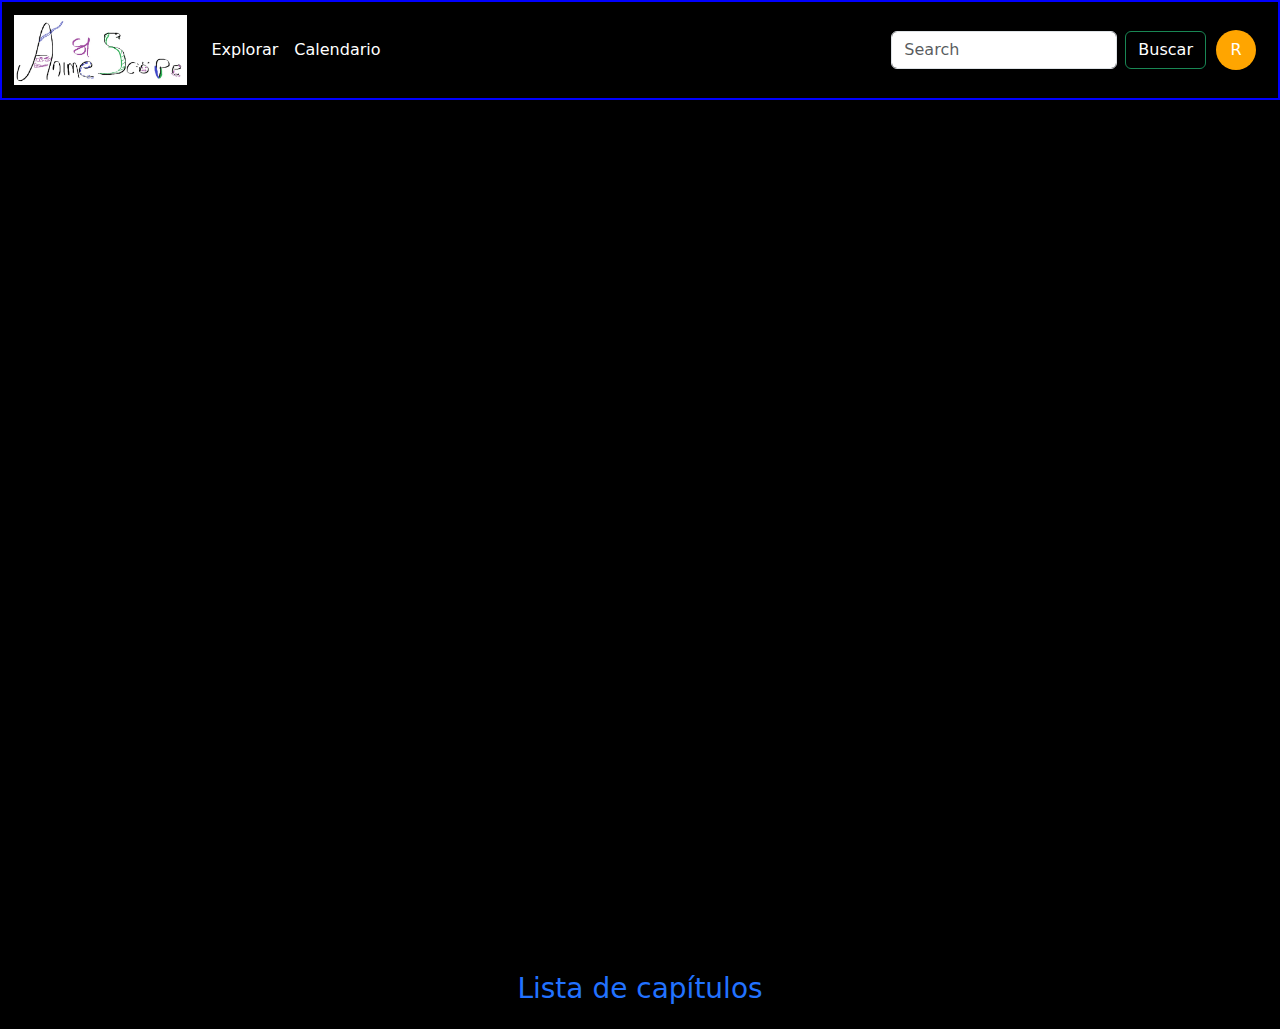
<file: anime.html>
<!DOCTYPE html>
<html lang="en">
<head>
    <meta charset="UTF-8">
    <meta name="viewport" content="width=device-width, initial-scale=1.0">
    <title>Anime</title>
    <link rel="stylesheet" href="estilo.css">
    <link href="https://cdn.jsdelivr.net/npm/bootstrap@5.3.3/dist/css/bootstrap.min.css" rel="stylesheet" integrity="sha384-QWTKZyjpPEjISv5WaRU9OFeRpok6YctnYmDr5pNlyT2bRjXh0JMhjY6hW+ALEwIH" crossorigin="anonymous">
</head>
<body>
    <div class="menu">
        <nav class="navbar navbar-expand-lg">
            <div class="container-fluid">
              <a class="navbar-brand" href="#">
                <div class="AnimeScope">
                <img src="prueba.jpg" class="AnimeScopeImg" id="AnimeScopeImg">
                </div>    
                </a>
              <button class="navbar-toggler" type="button" data-bs-toggle="collapse" data-bs-target="#navbarSupportedContent" aria-controls="navbarSupportedContent" aria-expanded="false" aria-label="Toggle navigation">
                <span class="navbar-toggler-icon"></span>
              </button>
              <div class="collapse navbar-collapse" id="navbarSupportedContent">
                <ul class="navbar-nav me-auto mb-2 mb-lg-0">
                  <li class="nav-item">
                    <a class="nav-link active" aria-current="page" href="#">Explorar</a>
                  </li>
                  <li class="nav-item">
                    <a class="nav-link" href="#">Calendario</a>
                  </li>
                </ul>
                <form class="d-flex" role="search">
                  <input class="form-control me-2" type="search" placeholder="Search" aria-label="Search">
                  <button class="btn btn-outline-success" type="submit">Buscar</button>
                </form>
                <span class="cuenta">R</span>
              </div>
            </div>
          </nav>
    </div>



    <div class="encabezado" id="encabezado">
        
    </div>

    <div class="cuerpoAn">
        <p class="parrafo" id="descripcion"></p>
        <div class="listaC">
            <h3 class="nombreListaCap">Lista de capítulos</h3>
            <ul id="listaCapitulos">
                
            </ul>
        </div>
    </div>

    <script src="anime.js"></script>
    <script src="anime.js"></script>
    <script src="https://cdn.jsdelivr.net/npm/bootstrap@5.3.3/dist/js/bootstrap.bundle.min.js" integrity="sha384-YvpcrYf0tY3lHB60NNkmXc5s9fDVZLESaAA55NDzOxhy9GkcIdslK1eN7N6jIeHz" crossorigin="anonymous"></script>
</body>
</html>
</file>
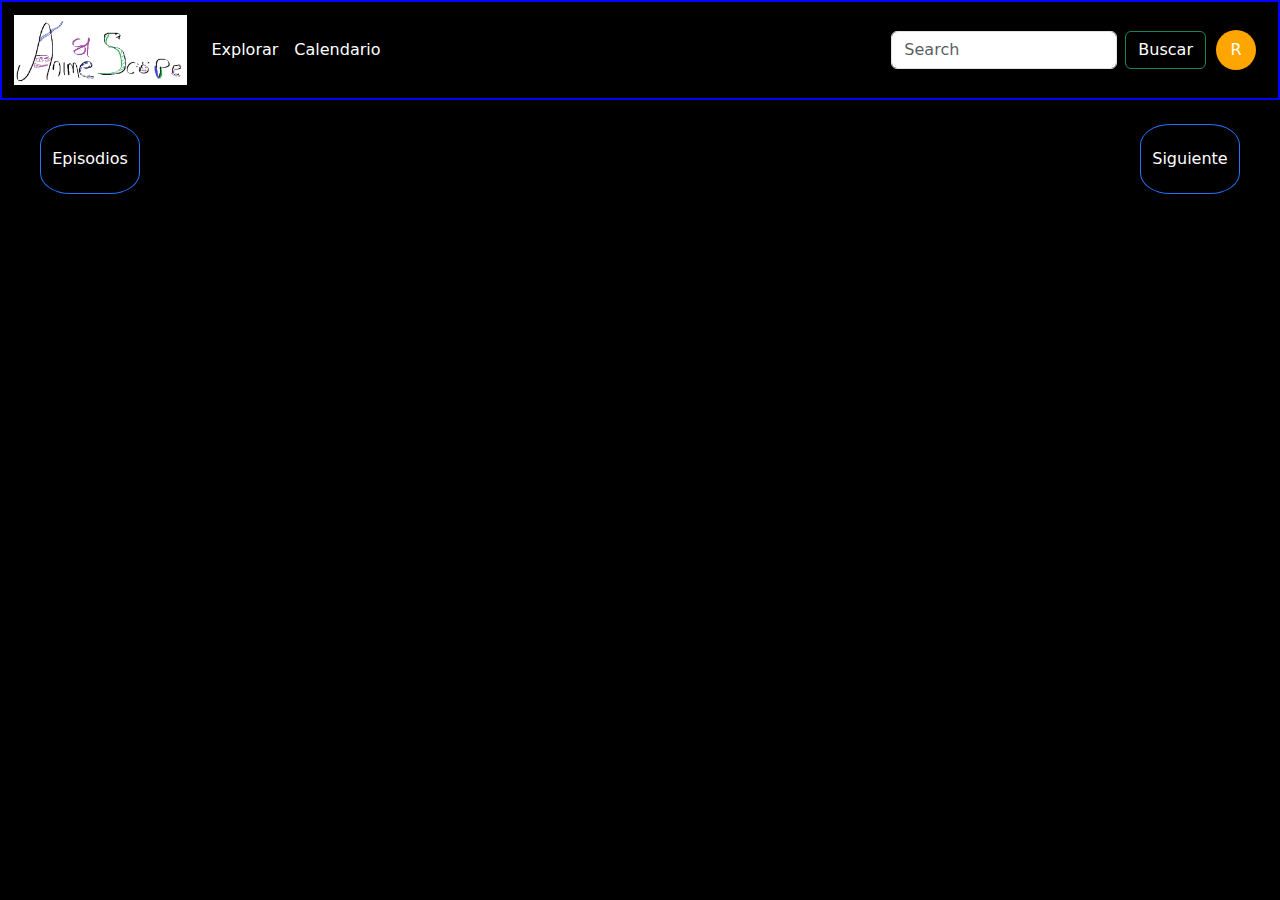
<file: cap1.html>
<!DOCTYPE html>
<html lang="en">
<head>
    <meta charset="UTF-8">
    <meta name="viewport" content="width=device-width, initial-scale=1.0">
    <title>Document</title>
    <link rel="stylesheet" href="estilo.css">
    <link href="https://cdn.jsdelivr.net/npm/bootstrap@5.3.3/dist/css/bootstrap.min.css" rel="stylesheet" integrity="sha384-QWTKZyjpPEjISv5WaRU9OFeRpok6YctnYmDr5pNlyT2bRjXh0JMhjY6hW+ALEwIH" crossorigin="anonymous">
</head>
<body>
    <div class="menu">
        <nav class="navbar navbar-expand-lg">
            <div class="container-fluid">
              <a class="navbar-brand" href="#">
                <div class="AnimeScope">
                <img src="prueba.jpg" class="AnimeScopeImg" id="AnimeScopeImg">
                </div>    
                </a>
              <button class="navbar-toggler" type="button" data-bs-toggle="collapse" data-bs-target="#navbarSupportedContent" aria-controls="navbarSupportedContent" aria-expanded="false" aria-label="Toggle navigation">
                <span class="navbar-toggler-icon"></span>
              </button>
              <div class="collapse navbar-collapse" id="navbarSupportedContent">
                <ul class="navbar-nav me-auto mb-2 mb-lg-0">
                  <li class="nav-item">
                    <a class="nav-link active" aria-current="page" href="#">Explorar</a>
                  </li>
                  <li class="nav-item">
                    <a class="nav-link" href="#">Calendario</a>
                  </li>
                </ul>
                <form class="d-flex" role="search">
                  <input class="form-control me-2" type="search" placeholder="Search" aria-label="Search">
                  <button class="btn btn-outline-success" type="submit">Buscar</button>
                </form>
                <span class="cuenta">R</span>
              </div>
            </div>
          </nav>
    </div>

    <div class="cuerpoVid">
        <div class="Arriba">
            <span class="epi" id="epi">Episodios</span>
            <button class="sig" id="sig">Siguiente</button>
        </div>
        <div class="reprod" id="reprod">
          <h3></h3>

        </div>
    </div>

    <script src="cap1.js"></script>
    <script src="https://cdn.jsdelivr.net/npm/bootstrap@5.3.3/dist/js/bootstrap.bundle.min.js" integrity="sha384-YvpcrYf0tY3lHB60NNkmXc5s9fDVZLESaAA55NDzOxhy9GkcIdslK1eN7N6jIeHz" crossorigin="anonymous"></script>
</body>
</html>
</file>
<file: estilo.css>
body {
    margin: 0;
    background-color: black !important;
    color:#fff !important;
}

.navbar, .navbar-nav .nav-link, .navbar-brand, .form-control, .btn {
    color: white !important;
}

.menu {
    border: 2px solid blue;
    background-color: black;
}

.AnimeScope {
    height: 70px;
    width: auto;
    display: flex;
    overflow: hidden;
    
}

.cabeceroTit {
    width: 100%;
    height: 100px;
    display: flex;
    justify-content: center;
    align-items: center;
}

.AnimeScopeImg {
    max-width: 100%;
    max-height: 100%;
}


.cuenta{
    background-color: orange;
    width: 40px;
    height: 40px;
    display: flex;
    justify-content: center;
    align-items: center;
    border-radius: 50%;
    margin: 10px; 
}


.cuerpo {
    
    height: 600px;
    display: flex;
    flex-direction: column;
    align-items: center;
    gap: 20px;
    padding: 0;
    width: 100%;
    overflow: hidden;
}

.carrusel {
    position: relative;
    width: 100%;
    height: 600px;
    overflow: hidden;
}

.carousel-slide {
    width: 100%;
    height: 100%;
    background-size: cover;
    background-position: center;
    transition: background-image 1.5s ease-in-out;
}

.prev, .next {
    position: absolute;
    top: 50%;
    background-color: white;
    color: #fff;
    border: none;
    padding: 10px;
    cursor: pointer;
    z-index: 1;
}

.prev {
    left: 10px;
}

.next {
    right: 10px;
}

.pass {
    height: 30px;
    width: 30px;
}
.carrusel-txt {
    position: absolute;
    margin-left: 5%;
    left: 20px;
    display: flex;
    flex-direction: column;
    justify-content: center;
    color:aliceblue;
    background-color: rgba(0, 0, 0, 0.5);
    backdrop-filter: blur(2px);
    border-start-end-radius: 50%;
    width: 500px;
    height: 595px;

    
} 

.cuerpo2 {
    
    height: 1700px;
    display: flex;
    flex-direction: column;
    flex-wrap: wrap;
    gap: 20px;
    width: 100%;
    overflow: hidden;
}
.anime {
    margin: 50px;
    border: 1px solid blueviolet;
    height: 300px;
    width: 250px;
    display: flex;
    overflow: hidden; 
    justify-content: center;
    align-items: center;
}

.Fotoanime {
    width: 100%;
    height: 100%;
    object-fit: contain; 
}
.encabezado {
    height: 800px;
    width: auto;
    display: flex;
    overflow: visible;
    flex-direction: column;
    justify-content: center;
    margin-top: 2%;
    gap: 30px;
    background-color: #000000;
    color: #2272FF;
}

.listaC {

    cursor: pointer;
    display: flex;
    flex-direction: column;
    align-items: center;
    color: aliceblue;
    
}

.cuerpoAn {
    display: flex;
    justify-content: center;
    flex-direction: column;
    gap: 30px;
    background-color: #000000;
    color: aliceblue;
    
}
.titulo {
    display: flex;
    margin-left: 2%;
    margin-bottom: 2%;
    width: 220px;
    
}

.titulo:hover {
    background: #fff;
    
}
.parrafo {
    display: flex;
    width: 600px;
    margin-left: 2%;
    font-size: larger;  

}

.cuerpoVid {
    display: flex;
    flex-direction: column;
    align-items: center;

}

.Arriba {
    display: flex;
    gap: 1000px;
    flex-direction: row;
}
.epi {
    margin-top: 2%;
    display: flex;
    align-items: center;
    width: 100px;
    height: 70px;
    justify-content: center;
    border-radius: 30%;
    border: 1px solid #2272FF;
    cursor: pointer;
    background-color: black;
    color:#fff;
}

.epi:hover {
    background: #2272FF;
}

.sig {
    margin-top: 2%;
    display: flex;
    align-items: center;
    width: 100px;
    height: 70px;
    justify-content: center;
    border-radius: 30%;
    border: 1px solid #2272FF;
    cursor: pointer;
    background-color: black;
    color:#fff;
}

.sig:hover {
    background: #2272FF;
}

.video1 {
    background-color: #fff;
    border: 1px solid blue; 
    width: 1200px;
    height: 700px;
    display: flex;
    justify-content: center;
    flex-direction: column;
    margin: 2%;

}
.ListaA {
    
    cursor: pointer;
    list-style: none;
    border:1px solid aquamarine;
    background-color: #000000;
    display: flex;
    width: 1000px;
    height: 60px;
    margin-top: 2%;
    justify-content: center;
    align-items: center;
    
    
}

.ListaA:hover {
    background:#2272FF; 

}

.reprod {
    color:#fff !important;
}
.banner {
    display: flex;
    overflow: hidden;
}


.iframeVid {
    margin-top: 2%;
    border: 1px solid blue;
    width: 1500px; 
    height: 800px; 
}

.tituVid {
    margin-top: 2%;

}

.nombreCap {
    text-decoration: none;
    color: aliceblue;
}

.nombreListaCap {
    color: #2272FF;
}
</file>
